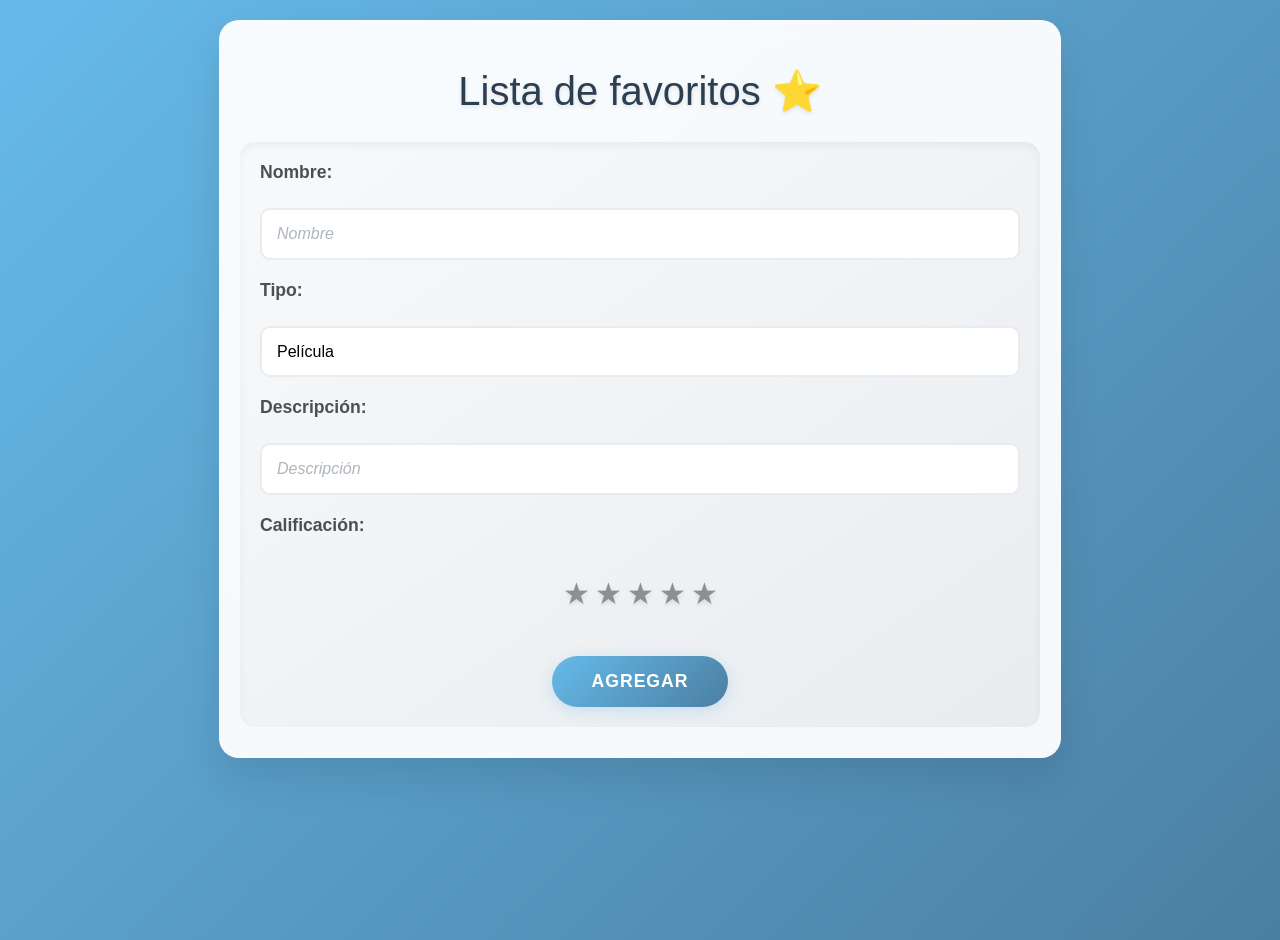
<file: public/index.html>
<!DOCTYPE html>
<html lang="es">
<head>
    <meta charset="UTF-8">
    <meta name="viewport" content="width=device-width, initial-scale=1.0">
    <title>Lista de favoritos</title>
    <link rel="stylesheet" href="styles.css">
    <link rel="icon" href="images/computadora.png" type="image/x-icon">
</head>
<body>
<div class="container">
    <h1>Lista de favoritos ⭐</h1>

    <form id="componentForm">
        <label for="name">Nombre:</label>
        <input type="text" id="name" name="name" placeholder="Nombre" required>

        <label for="type">Tipo:</label>
        <select id="type" name="type">
            <option value="MOVIE">Película</option>
            <option value="SHOW">Serie</option>
            <option value="BOOK">Libro</option>
        </select>

        <label for="description">Descripción:</label>
        <input type="text" id="description" name="description" placeholder="Descripción" required>

        <label>Calificación:</label>
    <div class="star-rating">
        <span class="star" data-value="1">★</span>
        <span class="star" data-value="2">★</span>
        <span class="star" data-value="3">★</span>
        <span class="star" data-value="4">★</span>
        <span class="star" data-value="5">★</span>
    </div>
    <input type="hidden" id="rating" name="rating" value="0">

        <div class="button-container">
            <button type="submit">Agregar</button>
        </div>
    </form>

    <h2 id="componentsHeader" style="display: none;">Componentes agregados:</h2>
    <table id="componentTable" style="display: none;">
        <thead>
        <tr>
            <th>Nombre</th>
            <th>Tipo</th>
            <th>Descripcion</th>
            <th>Calificacion</th>
        </tr>
        </thead>
        <tbody id="componentList"></tbody>
    </table>

</div>
<script src="app.js"></script>
</body>
</html>
</file>
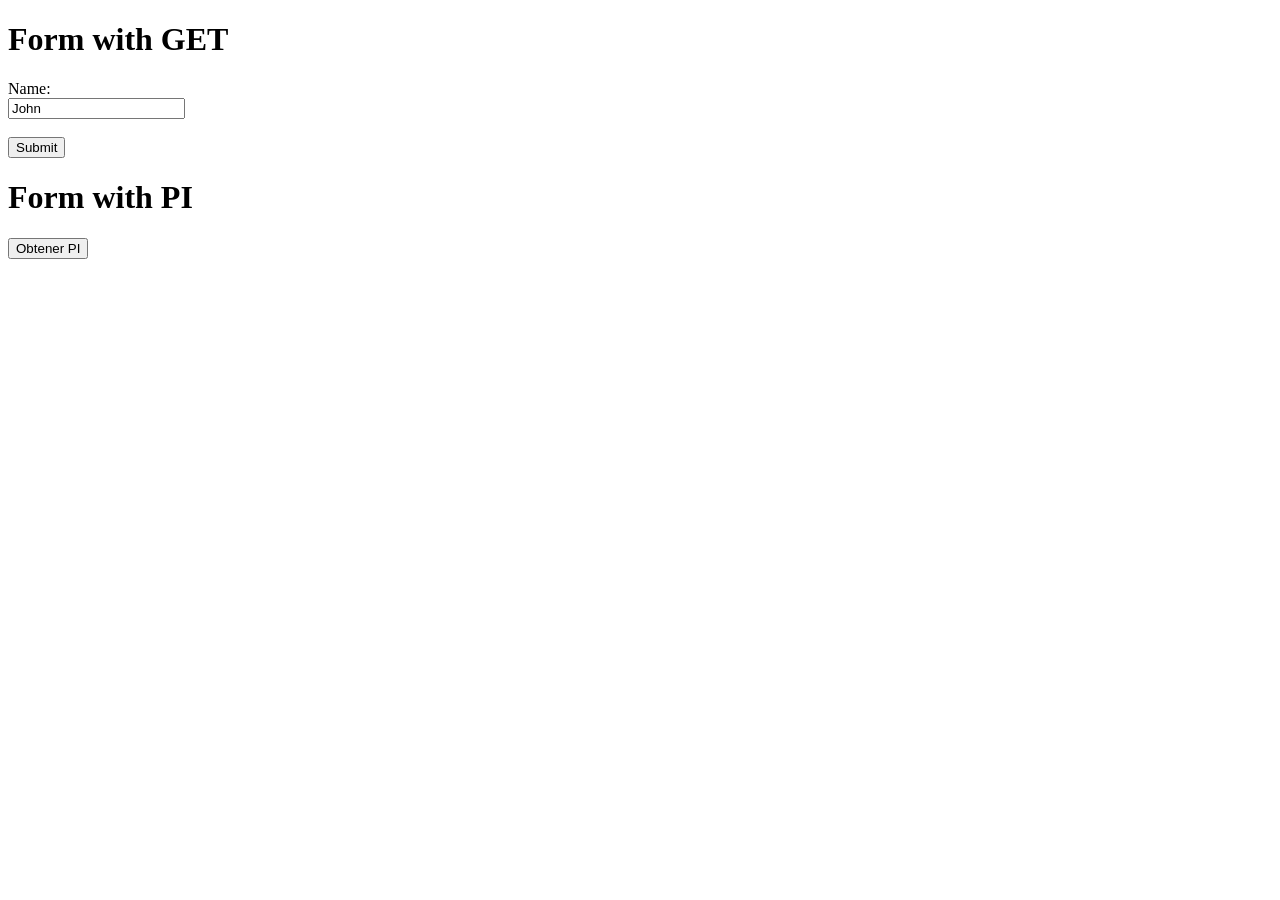
<file: public/clase.html>
<!DOCTYPE html>
<html>
<head>
  <title>Form Example</title>
  <meta charset="UTF-8">
  <meta name="viewport" content="width=device-width, initial-scale=1.0">
</head>
<body>
  <h1>Form with GET</h1>
  <form onsubmit="event.preventDefault(); loadGetMsg();">
    <label for="name">Name:</label><br>
    <input type="text" id="name" name="name" value="John"><br><br>
    <input type="submit" value="Submit">
  </form>
  <div id="getrespmsg"></div>

  <script>
    function loadGetMsg() {
      let nameVar = document.getElementById("name").value;
      const xhttp = new XMLHttpRequest();
      xhttp.onload = function() {
        document.getElementById("getrespmsg").innerHTML = this.responseText;
      }
      xhttp.open("GET", "/hello");
      xhttp.send();
    }
  </script>

  <script>
    function loadGetMsg() {
      let nameVar = document.getElementById("name").value;
      const xhttp = new XMLHttpRequest();
      xhttp.onload = function() {
        document.getElementById("getrespmsg").innerHTML = this.responseText;
      }
      xhttp.open("GET", "/hello?name=" + encodeURIComponent(nameVar));
      xhttp.send();
    }
  </script>

  <h1>Form with PI</h1>
  <form onsubmit="event.preventDefault(); loadPiMsg();">
    <input type="submit" value="Obtener PI">
  </form>
  <div id="pirespmsg"></div>
  <script>
    function loadPiMsg() {
      const xhttp = new XMLHttpRequest();
      xhttp.onload = function() {
        document.getElementById("pirespmsg").innerHTML = this.responseText;
      }
      xhttp.open("GET", "/pi");
      xhttp.send();
    }
  </script>
</body>
</html>
</file>
<file: public/styles.css>
body {
    font-family: 'Segoe UI', Tahoma, Geneva, Verdana, sans-serif;
    margin: 0;
    padding: 20px;
    background: linear-gradient(135deg, #66baea 0%, #4b7fa2 100%);
    min-height: 100vh;
    display: flex;
    justify-content: center;
    align-items: flex-start;
}

.container {
    width: 100%;
    max-width: 800px;
    padding: 20px;
    background: rgba(255, 255, 255, 0.95);
    backdrop-filter: blur(10px);
    box-shadow: 0 20px 40px rgba(0, 0, 0, 0.1);
    border-radius: 20px;
    border: 1px solid rgba(255, 255, 255, 0.2);
}

h1 {
    color: #2c3e50;
    text-align: center;
    font-size: 2.5rem;
    font-weight: 300;
    text-shadow: 0 2px 4px rgba(0, 0, 0, 0.1);
}

h2 {
    color: #34495e;
    text-align: center;
    font-size: 1.8rem;
    margin: 40px 0 20px 0;
    font-weight: 400;
}

/* Formulario */
form {
    display: grid;
    gap: 20px;
    margin-bottom: 10px;
    padding: 20px;
    background: linear-gradient(145deg, #f8f9fa, #e9ecef);
    border-radius: 15px;
    box-shadow: inset 0 4px 8px rgba(0, 0, 0, 0.05);
}

label {
    font-size: 1.1rem;
    color: #495057;
    font-weight: 600;
    margin-bottom: 5px;
    display: block;
}

input,
select {
    padding: 15px;
    font-size: 1rem;
    border: 2px solid #e9ecef;
    border-radius: 10px;
    background: white;
    transition: all 0.3s ease;
    outline: none;
}

input:focus,
select:focus {
    border-color: #66baea;
    box-shadow: 0 0 0 3px rgba(102, 126, 234, 0.1);
}

input::placeholder {
    color: #adb5bd;
    font-style: italic;
}

select {
    cursor: pointer;
    appearance: none;
    padding-right: 40px;
}

.button-container {
    display: flex;
    justify-content: center;
    margin-top: 10px;
}

button {
    background: linear-gradient(135deg, #66baea 0%, #4b7fa2 100%);
    color: white;
    border: none;
    cursor: pointer;
    font-weight: 600;
    font-size: 1.1rem;
    transition: all 0.3s ease;
    padding: 15px 40px;
    border-radius: 50px;
    box-shadow: 0 4px 15px rgba(102, 186, 234, 0.3);
    text-transform: uppercase;
    letter-spacing: 1px;
}

button:hover {
    box-shadow: 0 6px 20px rgba(102, 186, 234, 0.4);
    background: linear-gradient(135deg, #66baea 0%, #4b7fa2 100%);
}

/* Sistema de estrellas */
.star-rating {
    display: flex;
    justify-content: center;
    gap: 5px;
    font-size: 30px;
    margin: 15px 0;
}

.star {
    color: #8b9094;
    transition: all 0.2s ease;
    cursor: pointer;
    text-shadow: 0 2px 4px rgba(0, 0, 0, 0.1);
}

.star:hover,
.star.active,
.star.hover {
    color: #ffd700;
    transform: scale(1.1);
    filter: drop-shadow(0 0 8px rgba(255, 215, 0, 0.5));
}

/* Tabla */
#componentTable {
    width: 100%;
    margin: 20px 0;
    border-collapse: separate;
    border-spacing: 0;
    background: white;
    border-radius: 15px;
    overflow: hidden;
    box-shadow: 0 10px 25px rgba(0, 0, 0, 0.1);
    table-layout: fixed;
}

#componentTable th:nth-child(1),
#componentTable td:nth-child(1) {
    width: 35%;
}

#componentTable th:nth-child(2),
#componentTable td:nth-child(2) {
    width: 15%;
}

#componentTable th:nth-child(3),
#componentTable td:nth-child(3) {
    width: 40%;
}

#componentTable th:nth-child(4),
#componentTable td:nth-child(4) {
    width: 25%;
}

th,
td {
    padding: 18px;
    text-align: center;
    border: none;
}

th {
    background: linear-gradient(135deg, #66baea 0%, #4b7fa2 100%);
    color: white;
    font-weight: 600;
    font-size: 1rem;
    text-transform: uppercase;
    letter-spacing: 0.5px;
}

td {
    border-bottom: 1px solid #f8f9fa;
    font-size: 0.95rem;
    color: #495057;
}

tbody tr {
    transition: all 0.3s ease;
}

tbody tr:hover {
    background: linear-gradient(135deg, rgba(102, 126, 234, 0.05), rgba(118, 75, 162, 0.05));
    box-shadow: 0 4px 12px rgba(0, 0, 0, 0.1);
}

tbody tr:last-child td {
    border-bottom: none;
}

/* Estrellas en la tabla */
tbody tr td:last-child {
    font-size: 1.2rem;
    color: #ffd700;
    text-shadow: 0 1px 3px rgba(0, 0, 0, 0.1);
}

#componentsHeader,
#componentTable {
    display: none;
}

#componentsHeader {
    animation: fadeInDown 0.5s ease;
}

#componentTable {
    animation: fadeInUp 0.5s ease;
}



/* Efectos adicionales */
.container {
    animation: slideIn 0.8s ease;
}
</file>
